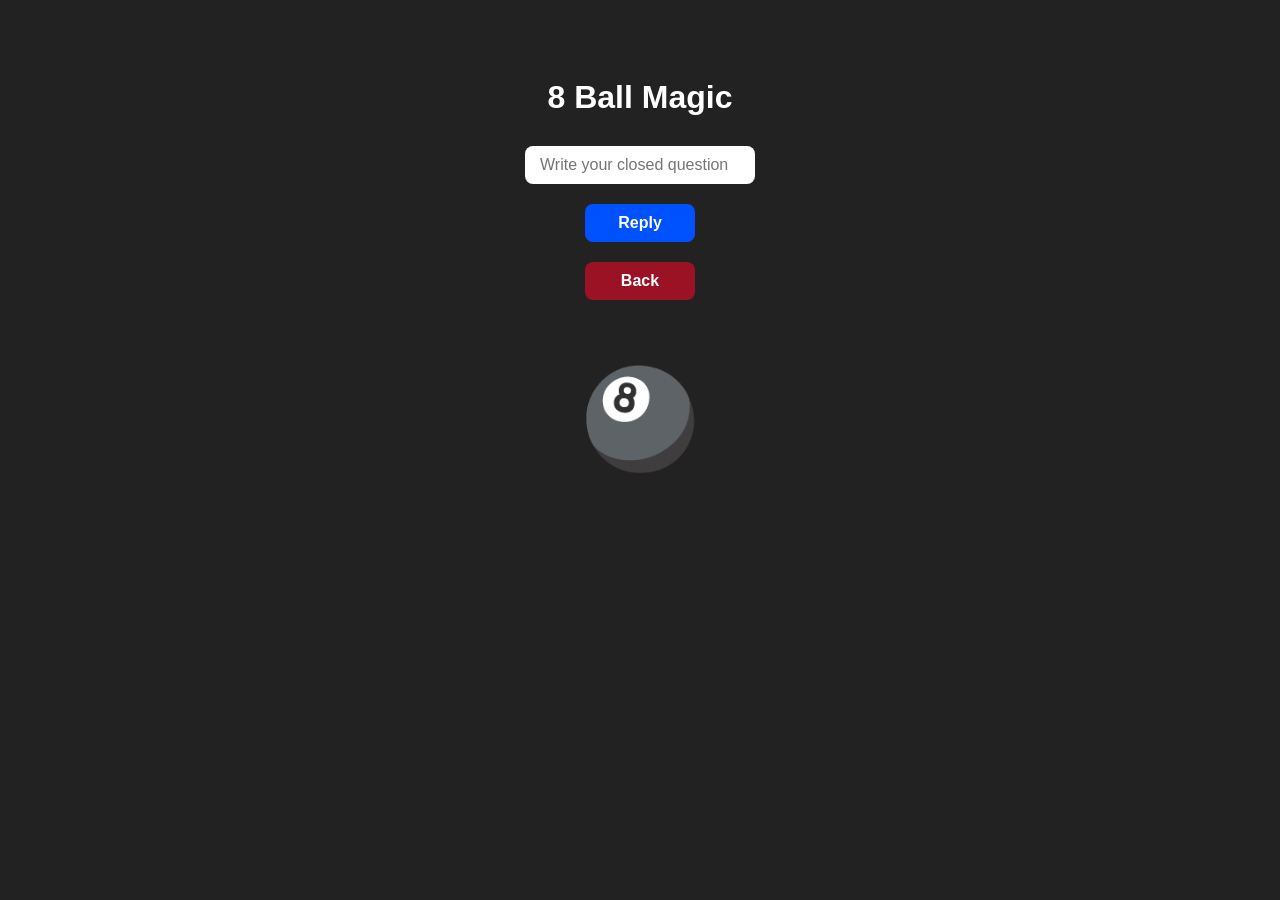
<file: 8 Ball Magic/index.html>
<!DOCTYPE html>
<html lang="es">
<head>
<meta charset="UTF-8">
<title>8 Ball Magic</title>
<link rel="stylesheet" href="style.css">
</head>
<body>

<h1>8 Ball Magic</h1>

<input type="text" id="question" placeholder="Write your closed question">
<br>
<div class="btns">
    <button id="askBtn">Reply</button>
    <a href="../index.html">Back</a>
</div>


<h1 class="emo">🎱</h1>

<div class="ball" id="ball">
  <div class="inner-circle" id="innerCircle">
    <div id="answerText">?</div>
  </div>
</div>

<script src="script.js"></script>
</body>
</html>
</file>
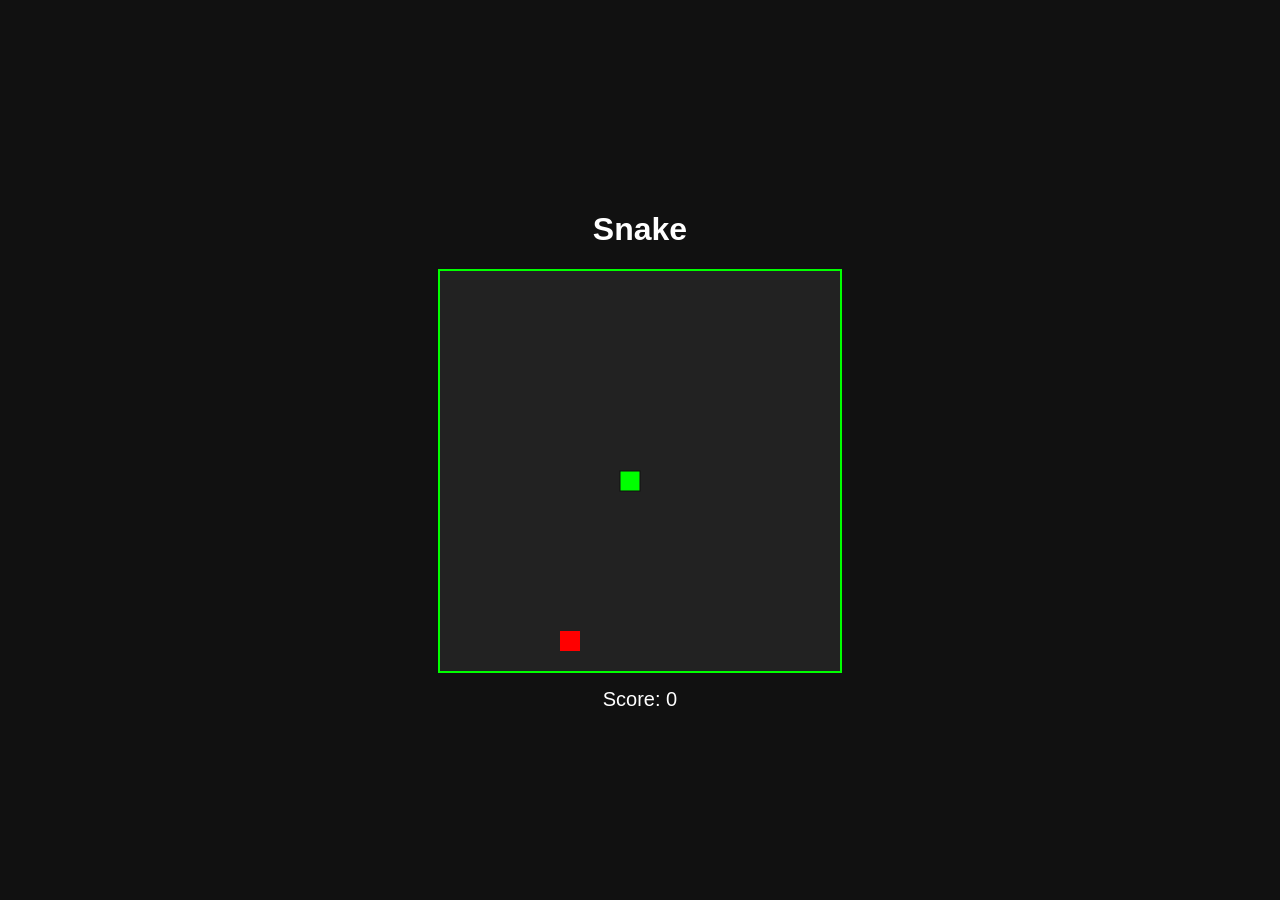
<file: Snake/index.html>
<!DOCTYPE html>
<html lang="es">
<head>
  <meta charset="UTF-8">
  <title>Snake</title>
  <style>
        /* Scroll minimalista */
    ::-webkit-scrollbar {
        width: 6px;
    }
    
    ::-webkit-scrollbar-track {
        background: transparent;
    }
    
    ::-webkit-scrollbar-thumb {
        background: rgba(255,255,255,0.2);
        border-radius: 10px;
    }
    
    ::-webkit-scrollbar-thumb:hover {
        background: rgba(255,255,255,0.4);
    }
    
    body {
      background: #111;
      display: flex;
      justify-content: center;
      align-items: center;
      height: 100vh;
      margin: 0;
      font-family: Arial, sans-serif;
      color: white;
      flex-direction: column;
    }

    canvas {
      background: #222;
      border: 2px solid #0f0;
    }

    #score {
      margin-top: 15px;
      font-size: 20px;
    }

    #gameOver {
      position: absolute;
      top: 0;
      left: 0;
      width: 100vw;
      height: 100vh;
      background: rgba(0,0,0,0.85);
      color: #fff;
      display: none;
      flex-direction: column;
      justify-content: center;
      align-items: center;
      font-size: 24px;
    }

    #gameOver button {
      margin-top: 15px;
      padding: 10px 20px;
      font-size: 18px;
      cursor: pointer;
      border-radius: 6px;
      border: none;
      background: rgb(0, 81, 255);
      color: #ffffff;
    }

    #gameOver a {
      margin-top: 15px;
      padding: 10px 20px;
      font-size: 18px;
      cursor: pointer;
      border-radius: 6px;
      border: none;
      background-color: rgba(221, 10, 38, 0.644);
      color: #ffffff;
      text-decoration: none;
    }
  </style>
</head>
<body>
  <h1>Snake</h1>
  <canvas id="game" width="400" height="400"></canvas>
  <div id="score">Score: 0</div>

  <div id="gameOver">
    <p id="finalMsg"></p>
    <button onclick="restartGame()">Restart</button>
    <a href="../index.html">Back</a>
  </div>

  <script>
    const canvas = document.getElementById("game");
    const ctx = canvas.getContext("2d");
    const box = 20;
    let snake, direction, score, food, gameInterval;
    const scoreEl = document.getElementById("score");
    const gameOverScreen = document.getElementById("gameOver");
    const finalMsg = document.getElementById("finalMsg");

    function generateFood() {
      let newFood;
      while (true) {
        newFood = {
          x: Math.floor(Math.random() * 20) * box,
          y: Math.floor(Math.random() * 20) * box
        };
        let collisionWithSnake = snake.some(seg => seg.x === newFood.x && seg.y === newFood.y);
        if (!collisionWithSnake) break;
      }
      return newFood;
    }

    function initGame() {
      snake = [{ x: 9 * box, y: 10 * box }];
      direction = null;
      score = 0;
      scoreEl.textContent = "Score: " + score;
      food = generateFood();
      gameOverScreen.style.display = "none";

      clearInterval(gameInterval);
      gameInterval = setInterval(draw, 100);
    }

    document.addEventListener("keydown", event => {
      if (event.key === "ArrowLeft" && direction !== "RIGHT") direction = "LEFT";
      if (event.key === "ArrowUp" && direction !== "DOWN") direction = "UP";
      if (event.key === "ArrowRight" && direction !== "LEFT") direction = "RIGHT";
      if (event.key === "ArrowDown" && direction !== "UP") direction = "DOWN";
    });

    function draw() {
      ctx.clearRect(0, 0, canvas.width, canvas.height);

      // Dibujar comida
      ctx.fillStyle = "red";
      ctx.fillRect(food.x, food.y, box, box);

      // Dibujar serpiente
      for (let i = 0; i < snake.length; i++) {
        ctx.fillStyle = i === 0 ? "lime" : "green";
        ctx.fillRect(snake[i].x, snake[i].y, box, box);
        ctx.strokeStyle = "#111";
        ctx.strokeRect(snake[i].x, snake[i].y, box, box);
      }

      // Posición de la cabeza
      let snakeX = snake[0].x;
      let snakeY = snake[0].y;

      if (direction === "LEFT") snakeX -= box;
      if (direction === "UP") snakeY -= box;
      if (direction === "RIGHT") snakeX += box;
      if (direction === "DOWN") snakeY += box;

      // Comer comida
      if (snakeX === food.x && snakeY === food.y) {
        score++;
        scoreEl.textContent = "Score: " + score;
        food = generateFood();
      } else {
        snake.pop();
      }

      let newHead = { x: snakeX, y: snakeY };

      // Game Over
      if (snakeX < 0 || snakeX >= canvas.width || snakeY < 0 || snakeY >= canvas.height || collision(newHead, snake)) {
        clearInterval(gameInterval);
        finalMsg.textContent = "¡Game Over! // Score:" + score;
        gameOverScreen.style.display = "flex";
        return;
      }

      snake.unshift(newHead);
    }

    function collision(head, array) {
      return array.some(seg => head.x === seg.x && head.y === seg.y);
    }

    function restartGame() {
      initGame();
    }

    initGame();
  </script>
</body>
</html>
</file>
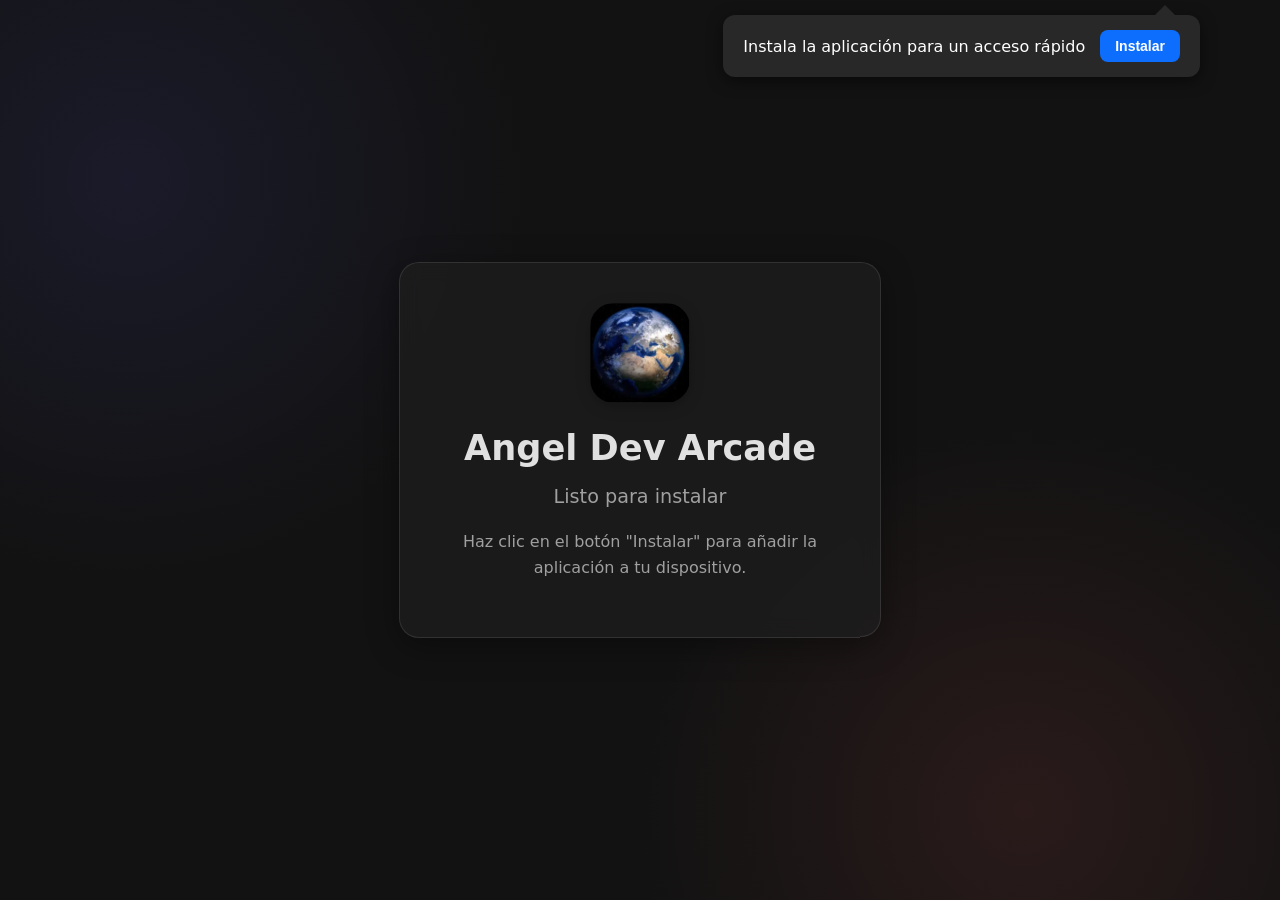
<file: install.html>
<!DOCTYPE html>
<html lang="es">
<head>
    <meta charset="UTF-8">
    <meta name="viewport" content="width=device-width, initial-scale=1.0">
    <title>Instalador de WhyStore</title>
    
    <link rel="manifest" href="manifest.json">
    <meta name="theme-color" content="#121212">
    <link rel="apple-touch-icon" href="images/icons/icon-192x192.png">

    <style>
        :root {
            --bg-color: #121212;
            --surface-color: rgba(30, 30, 30, 0.7);
            --primary-color: #0d6efd;
            --primary-hover: #0b5ed7;
            --text-color: #e0e0e0;
            --text-secondary: #a0a0a0;
            --font-stack: system-ui, -apple-system, BlinkMacSystemFont, 'Segoe UI', Roboto, Oxygen, Ubuntu, Cantarell, 'Open Sans', 'Helvetica Neue', sans-serif;
        }
        body, html {
            margin: 0; padding: 0; height: 100%;
            overflow: hidden; font-family: var(--font-stack);
            background-color: var(--bg-color);
            background-image: radial-gradient(circle at 10% 20%, rgba(100, 100, 255, 0.1), transparent 30%),
                              radial-gradient(circle at 80% 90%, rgba(255, 100, 100, 0.1), transparent 30%);
            color: var(--text-color);
        }
        .card-container { display: flex; justify-content: center; align-items: center; height: 100%; padding: 20px; box-sizing: border-box; }
        .install-card {
            background: var(--surface-color);
            border: 1px solid rgba(255, 255, 255, 0.1); border-radius: 20px;
            padding: 40px; text-align: center; box-shadow: 0 8px 32px rgba(0, 0, 0, 0.37);
            backdrop-filter: blur(10px); max-width: 400px; animation: fadeIn 0.8s ease-in-out;
        }
        .app-icon { width: 100px; height: 100px; border-radius: 24px; box-shadow: 0 4px 15px rgba(0,0,0,0.2); }
        h1 { font-size: 2.2rem; margin: 20px 0 5px 0; }
        #status-text { font-size: 1.2rem; color: var(--text-secondary); font-weight: 300; height: 25px; display: flex; align-items: center; justify-content: center; gap: 10px; }
        .instructions { color: var(--text-secondary); margin-top: 20px; line-height: 1.6; }

        #install-prompt {
            display: none; position: fixed; top: 15px; right: 80px;
            background-color: #282828; color: white; padding: 15px 20px;
            border-radius: 12px; box-shadow: 0 4px 15px rgba(0,0,0,0.5);
            z-index: 1000; align-items: center; gap: 15px; animation: fadeInDown 0.5s;
        }
        #install-prompt::after {
            content: ''; position: absolute; top: -10px; right: 25px;
            border-left: 10px solid transparent; border-right: 10px solid transparent;
            border-bottom: 10px solid #282828;
        }
        #install-button {
            background-color: var(--primary-color); color: white;
            border: none; padding: 8px 15px; border-radius: 8px;
            cursor: pointer; font-weight: bold; font-size: 14px;
        }
        #install-button:hover { background-color: var(--primary-hover); }

        .loader {
            border: 4px solid rgba(255, 255, 255, 0.2); border-radius: 50%;
            border-top: 4px solid #fff; width: 20px; height: 20px;
            animation: spin 1s linear infinite;
        }

        .modal-overlay {
            position: fixed; top: 0; left: 0; width: 100%; height: 100%;
            background-color: rgba(0, 0, 0, 0.7); display: none;
            justify-content: center; align-items: center; z-index: 2000;
        }
        .modal-content {
            background-color: #282828; padding: 25px; border-radius: 16px;
            width: 90%; max-width: 320px; box-shadow: 0 5px 15px rgba(0,0,0,0.5);
            text-align: left; animation: fadeIn 0.5s; position: relative;
        }
        .modal-content h2 { font-size: 18px; margin: 0 0 15px; color: var(--text-color); }
        .modal-content p { margin: 0; line-height: 1.5; font-size: 15px; color: var(--text-secondary); }
        .modal-content .step { display: flex; align-items: center; margin-top: 15px; }
        .modal-content .step-number { background-color: #444; border-radius: 50%; width: 24px; height: 24px; display: inline-flex; justify-content: center; align-items: center; font-weight: bold; margin-right: 12px; flex-shrink: 0; }
        .modal-content .three-dots { font-weight: bold; font-size: 20px; vertical-align: middle; }

        @keyframes spin { 0% { transform: rotate(0deg);} 100% { transform: rotate(360deg);} }
        @keyframes fadeIn { from { opacity: 0; transform: scale(0.95);} to { opacity: 1; transform: scale(1);} }
        @keyframes fadeInDown { from { opacity: 0; transform: translateY(-20px);} to { opacity: 1; transform: translateY(0);} }
    </style>
</head>
<body>
    
    <div id="pwa-modal-android" class="modal-overlay">
        <div class="modal-content">
            <h2>Últimos pasos en Android</h2>
            <p>Sigue estas instrucciones:</p>
            <div class="step">
                <span class="step-number">1</span>
                <span>Toca el menú <span class="three-dots">⋮</span> de la esquina.</span>
            </div>
            <div class="step">
                <span class="step-number">2</span>
                <span>Selecciona "<b>Abrir en el navegador</b>".</span>
            </div>
            <div class="step">
                <span class="step-number">3</span>
                <span>Si ya te encuentras en el navegador, puedes cerrar esto.</span>
            </div>
        </div>
    </div>

    <div id="pwa-modal-ios" class="modal-overlay">
        <div class="modal-content">
            <h2>Instalar en iPhone / iPad</h2>
            <p>Sigue estos pasos para instalar la WhyApp:</p>
            <div class="step">
                <span class="step-number">1</span>
                <span>Toca el botón <b>Compartir 📤</b></span>
            </div>
            <div class="step">
                <span class="step-number">2</span>
                <span>Selecciona "<b>Añadir a inicio</b>".</span>
            </div>
        </div>
    </div>

    <div id="install-prompt">
        <span>Instala la aplicación para un acceso rápido</span>
        <button id="install-button">Instalar</button>
    </div>

    <main class="card-container">
        <div class="install-card">
            <img src="images/icons/icon192.png" alt="Logo" class="app-icon">
            <h1>Angel Dev Arcade</h1>
            <h2 id="status-text"><span>Listo para instalar</span></h2>
            <p class="instructions">Haz clic en el botón <strong>Instalar</strong> que aparece en la notificación superior para añadir la aplicación a tu dispositivo.</p>
        </div>
    </main>

    <script>
        const installPromptDiv = document.getElementById('install-prompt');
        const installButton = document.getElementById('install-button');
        const statusText = document.getElementById('status-text');
        const instructions = document.querySelector('.instructions');
        const modalAndroid = document.getElementById('pwa-modal-android');
        const modalIOS = document.getElementById('pwa-modal-ios');

        let deferredPrompt;

        const ua = navigator.userAgent || navigator.vendor || window.opera;
        const isIOS = /iPhone|iPad|iPod/i.test(ua);
        const isAndroid = /Android/i.test(ua);

        // Mostrar según plataforma
        if (isIOS) {
            modalIOS.style.display = 'flex';
            instructions.textContent = 'Sigue las instrucciones en pantalla para instalar en iOS.';
        } else if (isAndroid) {
            modalAndroid.style.display = 'flex';
        } else {
            installPromptDiv.style.display = 'flex';
            instructions.textContent = 'Haz clic en el botón "Instalar" para añadir la aplicación a tu dispositivo.';
        }

        // Android PWA
        window.addEventListener('beforeinstallprompt', (e) => {
            e.preventDefault();
            deferredPrompt = e;
            installPromptDiv.style.display = 'flex';
        });

        installButton.addEventListener('click', async () => {
            if (deferredPrompt) {
                installPromptDiv.style.display = 'none';
                statusText.innerHTML = `<div class="loader"></div><span>Instalando...</span>`;
                instructions.style.display = 'none';

                deferredPrompt.prompt();
                const { outcome } = await deferredPrompt.userChoice;
                if (outcome === 'dismissed') {
                    statusText.innerHTML = '<span>Listo para instalar</span>';
                    instructions.style.display = 'block';
                }
                deferredPrompt = null;
            } else {
                alert('Para instalar la aplicación:\n- Chrome/Edge: usa el icono "+" en la barra de direcciones o el menú "Instalar".\n- Safari: abre el menú "Compartir" y elige "Añadir a inicio".');
            }
        });

        // --- Redirección solo en PC ---
        window.addEventListener('appinstalled', () => {
            statusText.innerHTML = '<span>¡Instalación completa!</span>';

            if (!isIOS && !isAndroid) {
                setTimeout(() => {
                    window.location.href = 'index.html';
                }, 1000); // 1000 ms = 1 segundo
            }
        });

        // --- Botones de cierre para modales ---
        const createCloseButton = (modal) => {
            const btn = document.createElement('button');
            btn.textContent = '✖';
            btn.style.position = 'absolute';
            btn.style.top = '10px';
            btn.style.right = '10px';
            btn.style.background = 'transparent';
            btn.style.color = '#fff';
            btn.style.border = 'none';
            btn.style.fontSize = '18px';
            btn.style.cursor = 'pointer';
            btn.addEventListener('click', () => { modal.style.display = 'none'; });
            modal.querySelector('.modal-content').appendChild(btn);
        }

        createCloseButton(modalAndroid);
        createCloseButton(modalIOS);
    </script>
</body>
</html>
</file>
<file: 8 Ball Magic/style.css>
/* Scroll minimalista */
::-webkit-scrollbar {
    width: 6px;
}

::-webkit-scrollbar-track {
    background: transparent;
}

::-webkit-scrollbar-thumb {
    background: rgba(255,255,255,0.2);
    border-radius: 10px;
}

::-webkit-scrollbar-thumb:hover {
    background: rgba(255,255,255,0.4);
}

body {
  background: #222;
  color: white;
  font-family: Arial, sans-serif;
  text-align: center;
  padding: 50px;
  overflow-x: hidden;
}

h1 {
  margin-bottom: 30px;
}

input, button#askBtn {
  padding: 10px 15px;
  font-size: 16px;
  border-radius: 8px;
  border: none;
  margin-bottom: 20px;
}

#askBtn {
  background: rgb(0, 81, 255);
  color: white;
  font-weight: bold;
  cursor: pointer;
}

#askBtn:hover {
  background: rgb(0, 71, 223);
}

.ball {
  width: 310px;
  height: 310px;
  background: black;
  border-radius: 50%;
  margin: 0 auto;
  position: relative;
  box-shadow: 0 0 30px #000;
  transform: translateX(300px);
  opacity: 0;
}

.ball.show {
  animation: bounceIn 0.8s forwards;
  margin-top: 80px;
}

.inner-circle {
  width: 140px;
  height: 140px;
  background-color: white;
  border-radius: 50%;
  position: absolute;
  top: 50%;
  left: 50%;
  transform: translate(-50%, -50%);
  display: flex;
  justify-content: center;
  align-items: center;
  color: black;
  font-weight: bold;
  font-size: 18px;
}

.emo {
  transform: scale(3.0);
  margin-top: 100px;
}

@keyframes bounceIn {
  0% {
    transform: translateX(300px) rotate(0deg);
    opacity: 0;
  }
  60% {
    transform: translateX(-20px) rotate(15deg);
    opacity: 1;
  }
  80% {
    transform: translateX(10px) rotate(-10deg);
  }
  100% {
    transform: translateX(0) rotate(0deg);
    opacity: 1;
  }
}

.btns {
  display: flex;
  flex-direction: column;
  width: 12%;
  margin: 0 auto;
}

.btns button {
  margin-left: 15px;
  margin-right: 15px;
}

.btns a {
  background-color: rgba(221, 10, 38, 0.644);
  color: white;
  font-weight: bold;
  cursor: pointer;
  text-decoration: none;
  padding: 10px 15px;
  font-size: 16px;
  border-radius: 8px;
  border: none;
  margin-left: 15px;
  margin-right: 15px;
}

.btns a:hover {
  background-color: rgba(221, 10, 38, 0.788);
}
</file>
